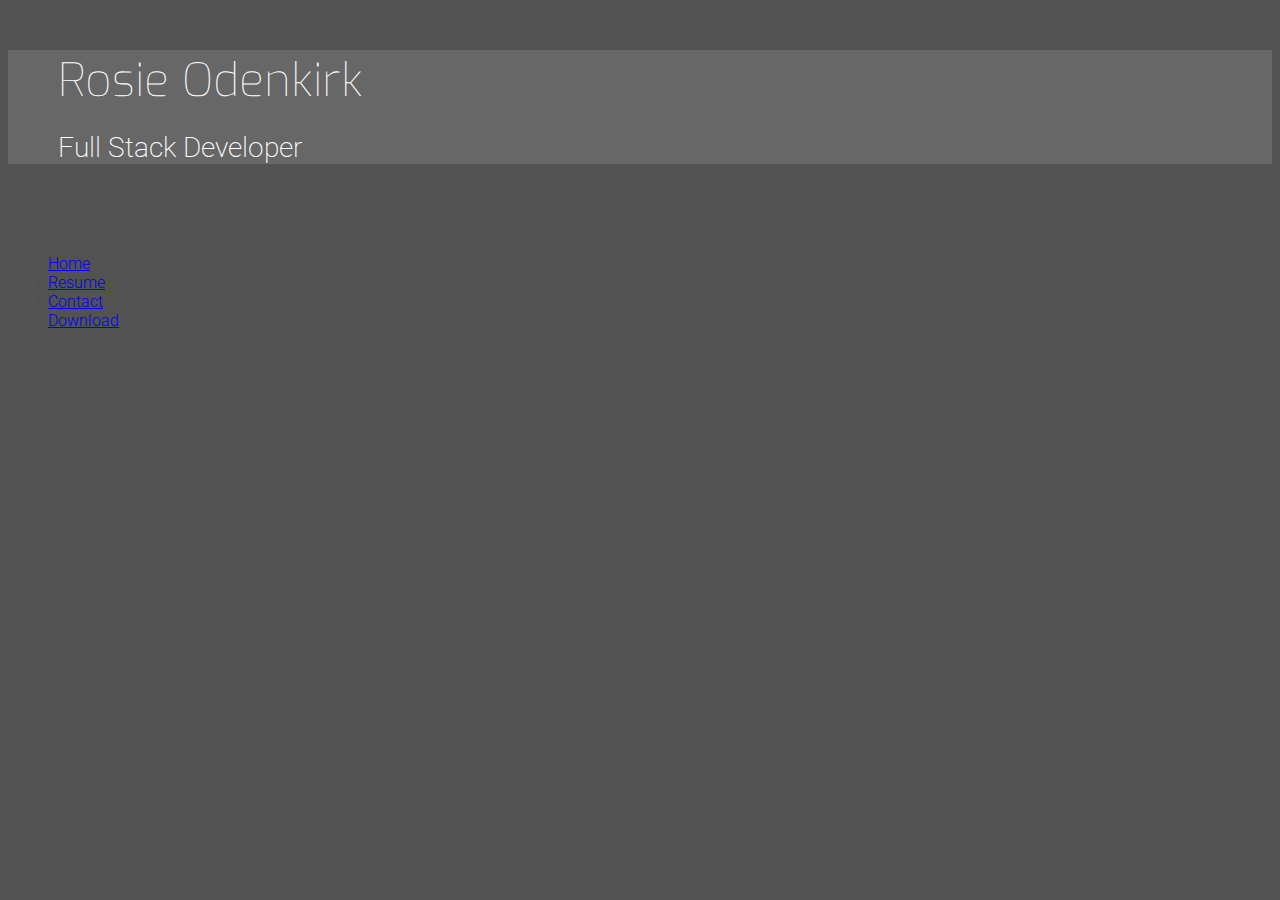
<file: index.html>
<!DOCTYPE html>
<html lang="en">
<head>
    <meta charset="UTF-8">
    <meta http-equiv="X-UA-Compatible" content="IE=edge">
    <meta name="viewport" content="width=device-width, initial-scale=1.0">
    <link rel="stylesheet" href="https://cdn.jsdelivr.net/npm/bootstrap@4.6.2/dist/css/bootstrap.min.css" integrity="sha384-xOolHFLEh07PJGoPkLv1IbcEPTNtaed2xpHsD9ESMhqIYd0nLMwNLD69Npy4HI+N" crossorigin="anonymous">
    <link rel="stylesheet" href="https://use.fontawesome.com/releases/v5.0.10/css/all.css" integrity="sha384-+d0P83n9kaQMCwj8F4RJB66tzIwOKmrdb46+porD/OvrJ+37WqIM7UoBtwHO6Nlg" crossorigin="anonymous">
    <link rel="stylesheet" href="assets/css/style.css" type="text/css" />
    <title>Rosie</title>
</head>
<body>
    <header>
        <div class="row">
            <a href="index.html" class="col-md-4 logo">

            </a>
            <div class="col-md-8">
                <div class="row bg-color-name-title">
                    <div class="col heading">
                        <h1 class="name">Rosie Odenkirk</h1>
                        <h2 class="title">Full Stack Developer</h2>
                    </div>
                </div>
                <div class="row">
                    <div class="col">
                        <ul id="nav" class="list-inline">
                            <li class="col-6 col-sm-3 list-inline-item">
                                <a href="#"><span>Home</span></a>
                            </li>
                            <li class="col-6 col-sm-3 list-inline-item">
                                <a href="#"><span>Resume</span></a>
                            </li>
                            <li class="col-6 col-sm-3 list-inline-item">
                                <a href="#"><span>Contact</span></a>
                            </li>
                            <li class="col-6 col-sm-3 list-inline-item">
                                <a href="#"><span>Download</span></a>
                            </li>
                        </ul>

                    </div>
                </div>
            </div>
        </div>
    </header>
    <section>

    </section>
    <footer>

    </footer>
   
</body>
</html>
</file>
<file: assets/css/style.css>
@import url('https://fonts.googleapis.com/css?family=Roboto:100,200,300,400,500,600,700|Exo:100,200,300,400,500,600,700');

/*--------------------------------------------Colors*/

.bg-color-name-title {
    background-color: #676767;
}

.bg-color-three-reasons {
    background-color: #ffffff;
}

.bg-color-personal-info {
    background-color: #f4f4f4;
}

.bg-color-skills {
    background-color: #ffffff;
}

.bg-color-work-history {
    background-color: #9b59b6;
}

.bg-color-contact {
    background-color: #ffffff;
}

.bg-color-conferences {
    background-color: #f4f4f4;
}

.bg-color-groups {
    background-color: #ffffff;
}

.ui-menu-color-home {
    background-color: #e67e22;
}

.ui-menu-color-resume {
    background-color: #9b59b6;
}

.ui-menu-color-contact {
    background-color: #3498db;
}

.ui-menu-color-download {
    background-color: #d9a81d;
}


.ui-menu-color-github {
    background-color: #1c4a6c;
}

.ui-menu-color-interests {
    background-color: #e74c3c;
}




body {
    font-family: Roboto, sans-serif;
    font-weight: 300;
    background-color: #525252;
    color: #555555;
}


/*--------------------------------------------Special Paddings/Margins/Text*/

h1,
h2,
h3,
h4 {
    margin: 0;
}

.uppercase {
    text-transform: uppercase;
}

.general-sub {
    font-family: "Exo", sans-serif;
    font-weight: 300;
    color: #fafafa;
}

.inline-block {
    display: inline-block;
}


.row-table {
    display: table;
}

.history-heading,
.section-heading {
    font-family: "Exo", sans-serif;
    font-weight: 300;
    margin-top: 25px;
    margin-bottom: 40px;
}


/*--------------------------------------------Heading*/

header {
    margin: 0;
}

.heading {
    margin-left: 50px;
}

.logo {
    background: url("../images/rosie.jpg");
    background-position: center;
    background-repeat: no-repeat;
    background-size: cover;
    min-height: 360px;
    transition: all .5s ease-in-out;
    -moz-transition: all .5s ease-in-out;
    -webkit-transition: all .5s ease-in-out;
}

.name {
    font-family: "Exo", sans-serif;
    font-weight: 100;
    font-size: 46px;
    margin-top: 50px;
    color: #ffffff;
}

.title {
    font-family: "Roboto", sans-serif;
    font-weight: 200;
    font-size: 28px;
    margin-top: 20px;
    margin-bottom: 90px;
    color: #ffffff;
}

#nav {
    margin: 0;
}

#nav li {
    padding: 0;
}

.menuitem {
    height: 120px;
    text-align: center;
    padding: 0;
}

.menuitem a {
    width: 100%;
    text-decoration: none;
    color: #ffffff;
    height: 120px;
}


.menuitem a i {
    padding-top: 22px;
    display: block;
    color: #fafafa;
    font-size: 26px;
}

.menuitem span {
    display: block;
    width: 100%;
    padding-top: 5px;
    text-align: center;
    text-transform: uppercase;
    font-size: 14px;
    font-weight: 300;
    letter-spacing: 2px;
}


/*--------------------------------------------Hover.css*/

.hvr-sweep-to-bottom:before {
    background: rgba(0, 0, 0, 0.2);
    height: 120px;
}


/*--------------------------------------------Footer*/

footer {
    background-color: #525252;
    color: #fafafa;
    min-height: 120px;
    margin: 0;
}

footer .cv-pdf i {
    color: #fafafa;
    text-align: center;
    font-size: 18px;
    padding-left: 5px;
}

footer .cv-pdf i:hover {
    color: #e84610;
    transition: all 0.35s ease-in-out;
    -moz-transition: all 0.35s ease-in-out;
    -webkit-transition: all 0.35s ease-in-out;
    -o-transition: all 0.35s ease-in-out;
}

.social-links {
    padding-bottom: 15px;
}

.social-links li a i {
    width: 32px;
    height: 32px;
    padding: 12px 0;
    border-radius: 50%;
    font-size: 13px;
    line-height: 7px;
    text-align: center;
    color: #fafafa;
    background: #8f8f8f;
    transition: all 0.35s ease-in-out;
    -moz-transition: all 0.35s ease-in-out;
    -webkit-transition: all 0.35s ease-in-out;
    -o-transition: all 0.35s ease-in-out;
}

.social-links li a i:hover {
    background: #e84610;
}

#footer-details {
    margin: 20px;
}

/*--------------------------------------------Three Reasons*/

.three-reasons-icon {
    font-size: 26px;
    color: #e67e22;
}

.three-reasons-heading {
    margin-bottom: 15px;
}

/*--------------------------------------------Personal Info*/

.personal-info-item {
    margin-bottom: 20px;
    display: block;
    clear: both;
}

.personal-info-item .key,
.personal-info-item .value {
    padding-right: 8px;
}

.personal-info-item .key p,
.personal-info-item .value p {
    margin: 0;
}

.personal-info-item .key {
    display: inline-block;
    width: 30%;
    margin-right: 21px;
    padding-top: 2px;
    vertical-align: top;
}

.personal-info-item .key p {
    font-weight: 700;
}

.personal-info-item .value {
    display: inline-block;
    position: relative;
    width: 60%;
}

/*--------------------------------------------Skills*/

.progress {
    position: relative;
    height: 25px;
}

.progress-type {
    position: absolute;
    left: 0px;
    font-weight: 400;
    padding: 3px 30px 2px 10px;
    color: #fafafa;
    background-color: rgba(25, 25, 25, 0.2);
}


.progress-section {
    margin: 40px 20px;
}


/*--------------------------------------------Work History*/

.timeline-item {
    padding: 4em 2em 0em 2em;
    position: relative;
    color: #fafafa;
    border-left: 1px solid;
}

.timeline-item p {
    padding: 0;
    margin: 0;
}

.timeline-item::before {
    content: attr(data-dates);
    position: absolute;
    left: 2.5em;
    top: 3em;
    display: block;
    font-family: "Exo", sans-serif;
    font-weight: 500;
    font-size: .8em;
    padding: 0;
    margin: 0;
}

.timeline-item::after {
    width: 12px;
    height: 12px;
    display: block;
    top: 2.4em;
    position: absolute;
    left: -6px;
    border-radius: 12px;
    content: '';
    background: #fafafa;
}

.history-heading {
    color: #fafafa;
    margin-bottom: 50px;
}

.history-items {
    margin-bottom: 30px;
}

/*--------------------------------------------Contact*/

.contact-heading {
    font-family: "Exo", sans-serif;
    font-weight: 300;
    margin-top: 25px;
    margin-bottom: 20px;
}


.center-form {
    padding-top: 10px;
    margin: 0 auto;
    max-width: 70%;
}

button[type="submit"] {
    margin-top: 15px;
    margin-bottom: 20px;
    background-color: #e84610;
    color: #fafafa;
}

/*--------------------------------------------Map*/
div#map {
    min-height: 360px;
}

/*--------------------------------------------Media Queries*/

@media(min-width: 992px) {
    .section-column {
        padding: 0 30px 30px;
        float: none;
        display: table-cell;
    }

    .center-form {
        padding-top: 30px;
        min-height: 240px;
        margin: 0 auto;
        max-width: 50%;
    }
}
</file>
